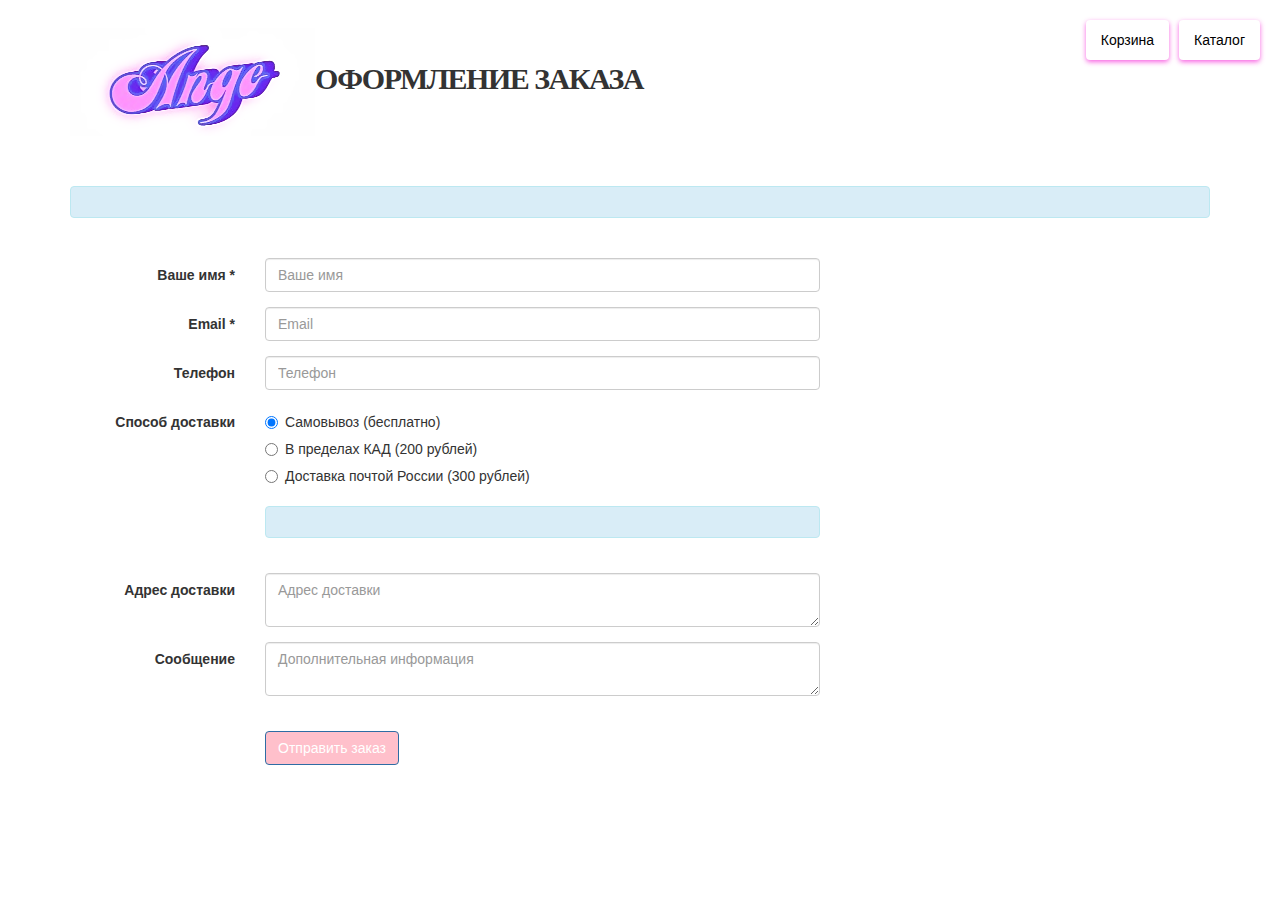
<file: order.html>
<!doctype html>
<html lang="ru">

<head>
    <meta charset="utf-8">
    <title>Ange.Заказ</title>
    <meta name="description" />
    <link href='https://fonts.googleapis.com/css?family=Ubuntu:400,700&subset=latin,cyrillic-ext' rel='stylesheet' type='text/css'>
    <link href="bootstrap.min.css" rel="stylesheet" type="text/css">
    <link href="main.css" rel="stylesheet" type="text/css">
    <link rel="icon" type="image/x-icon" href="logo.png">
</head>

<body data-page="order">
    <div class="container">
        <h1><img src="logo.png" alt="Logo">Оформление заказа</h1>
        <ul class="nav nav-pills">
            <li><a href="index.html">Каталог</a></li>
            <li><a href="shopcart.html">Корзина<span id="total-cart-count" class="badge"></span></a></li>
        </ul>
        <br />
        <br />
        <div id="order-message" class="alert alert-info"></div>
        <br />
        <form id="order-form" class="form-horizontal" role="form">
            <div class="form-group">
                <label for="input-name" class="col-sm-2 control-label">Ваше имя *</label>
                <div class="col-sm-6">
                    <input type="text" class="form-control" id="input-name" name="name" placeholder="Ваше имя">
                </div>
            </div>
            <div class="form-group">
                <label for="input-email" class="col-sm-2 control-label">Email *</label>
                <div class="col-sm-6">
                    <input type="email" class="form-control" id="input-email" name="email" placeholder="Email">
                </div>
            </div>
            <div class="form-group">
                <label for="input-phone" class="col-sm-2 control-label">Телефон</label>
                <div class="col-sm-6">
                    <input type="text" class="form-control" id="input-phone" name="phone" placeholder="Телефон">
                </div>
            </div>
            <div class="form-group">
                <label class="col-sm-2 control-label">Способ доставки</label>
                <div class="col-sm-6">
                    <input type="hidden" name="delivery_type" id="delivery-type" value="" />
                    <input type="hidden" name="delivery_summa" id="delivery-summa" value="0" />
                    <input type="hidden" name="full_summa" id="full-summa" value="0" />
                    <div class="radio">
                        <label><input type="radio" name="delivery" class="js-delivery-type" data-type="Самовывоз" data-summa="0" checked>Самовывоз (бесплатно)</label>
                    </div>
                    <div class="radio">
                        <label><input type="radio" name="delivery" class="js-delivery-type" data-type="В пределах КАД" data-summa="200">В пределах КАД (200 рублей)</label>
                    </div>
                    <div class="radio">
                        <label><input type="radio" name="delivery" class="js-delivery-type" data-type="Почта России" data-summa="300">Доставка почтой России (300 рублей)</label>
                    </div>
                    <br />
                    <div id="alert-delivery" class="alert alert-info"></div>
                </div>
            </div>
            <div class="form-group">
                <label for="input-address" class="col-sm-2 control-label">Адрес доставки</label>
                <div class="col-sm-6">
                    <textarea class="form-control" id="input-address" name="address" placeholder="Адрес доставки" row="3"></textarea>
                </div>
            </div>
            <div class="form-group">
                <label for="input-message" class="col-sm-2 control-label">Сообщение</label>
                <div class="col-sm-6">
                    <textarea class="form-control" id="input-message" name="message" placeholder="Дополнительная информация" row="3"></textarea>
                    <br />
                 
                </div>
            </div>
            <div class="form-group">
                <div class="col-sm-offset-2 col-sm-6">
                    <button id="order-btn" type="submit" class="btn btn-primary">Отправить заказ</button>
                </div>
            </div>
        </form>
    </div>

    
    <script src="order.js" type="text/javascript"></script>

</body>

</html>
</file>
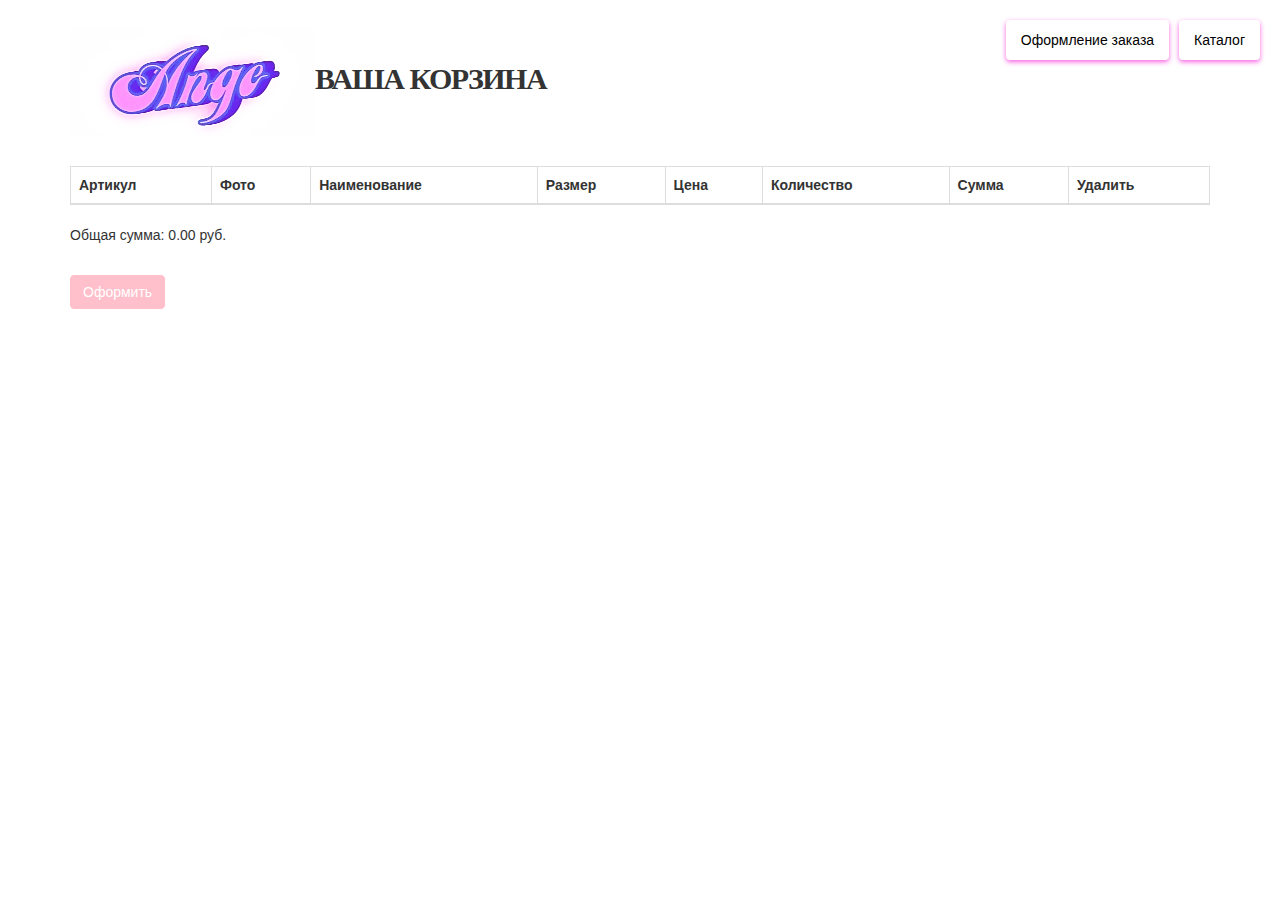
<file: shopcart.html>
<!doctype html>
<html lang="ru">

<head>
    <meta charset="utf-8">
    <title>Ange.Корзина</title>
    <meta name="description" />
    <link href='https://fonts.googleapis.com/css?family=Ubuntu:400,700&subset=latin,cyrillic-ext' rel='stylesheet' type='text/css'>
    <link href="bootstrap.min.css" rel="stylesheet" type="text/css">
    <link href="main.css" rel="stylesheet" type="text/css">
    <link rel="icon" type="image/x-icon" href="logo.png">
</head>

<body>

    <div class="container">
        <h1><img src="logo.png" alt="Logo">Ваша корзина</h1>

        <ul class="nav nav-pills">
            <li><a href="index.html">Каталог </a></li>
            <li><a href="order.html">Оформление заказа</a></li>
        </ul>
        <br />
        <div id="cart-container" class="table-responsive">
            <table id="cart" class="table table-hover table-bordered">
                <thead>
                    <tr>
                        <th>Артикул</th>
                        <th>Фото</th>
                        <th>Наименование</th>
                        <th>Размер</th>
                        <th>Цена</th>
                        <th>Количество</th>
                        <th>Сумма</th>
                        <th>Удалить</th>
                    </tr>
                </thead>
                <tbody>
                </tbody>

            </table>
        </div>
        <div>
            <p>Общая сумма: <span id="total-sum"></span> руб.</p>
        </div>
        <br />
        <a class="btn btn-info" href="order.html">Оформить</a>
    </div>

    <script src="shopcart.js" type="text/javascript"></script>
   

</body>

</html>
</file>
<file: main.css>
body {
    background-image: url("");
    background-repeat: no-repeat;
    background-size: cover;
    background-position: center center;
}

h1 {
    font-family: "Playfair Display", serif;
    font-size: 3rem;
    font-weight: bold;
    letter-spacing: -0.05em;
    line-height: 1.2;
    text-transform: uppercase;
}

.logo {
    background-image: url("Background.png");
    background-repeat: no-repeat;
    background-size: cover;
    background-position: center center;
}

header {
    background-repeat: no-repeat;
    background-size: cover;
    height: 190x;
    width: 100%;
    position: relative;
}

#search-bar {
    position: absolute;
    top: 40%;
    left: 46%;
    transform: translate(-50%, -50%);
    width: 45%;
    height: 40px;
    border-radius: 20px;
    border: none;
    padding: 10px;
    font-size: 16px;
    box-shadow: 0 2px 5px rgba(0, 0, 0, 0.3);
}


/*кнопки*/

.small-good-item__btn-add {
    background-color: white;
    color: black;
    font-weight: bold;
    border-radius: 20px;
    border: 2px solid black;
}

.small-good-item__btn-add:hover {
    background-color: pink;
}

.btn-group>* {
    display: inline-block;
    vertical-align: middle;
    box-shadow: 0 2px 5px rgba(247, 77, 222, 0.875);
}

.btn-default:hover {
    background-color: pink;
    color: white;
}

.nav-pills {
    position: absolute;
    top: 20px;
    right: 20px;
}

.nav-pills>li {
    float: right;
    margin-left: 10px;
}

.nav-pills li a {
    color: black;
    box-shadow: 0 2px 5px rgba(247, 77, 222, 0.875);
}

.nav-pills li a:hover {
    background-color: pink;
}


/*сортировка*/

.sort {
    outline-color: pink;
    border-radius: 10px;
    border: 2px solid black;
    color: black;
    font-size: 14px;
    padding: 7px;
    background-color: #fff;
    width: 100%;
    margin-bottom: 10px;
}

.form-control:hover {
    box-shadow: 0 2px 5px rgba(247, 77, 222, 0.875);
}

.sort:focus {
    border-radius: 10px;
    border: 2px solid pink;
    color: black;
    font-size: 14px;
    padding: 7px;
    background-color: #fff;
    width: 100%;
    margin-bottom: 10px;
    outline-color: pink;
}

b .sort:optional {
    color: black;
    background-color: #fff;
}


/* Каталог товаров */

.good-item {
    margin: 10px 0;
    padding: 20px;
    border: solid 1px gray;
    border-radius: 3px;
}

.good-item__id {
    padding-top: 30px;
    color: black;
}

.good-item__name {
    padding-top: 10px;
    font-size: 1.1em;
}

.good-item__price {
    padding-top: 10px;
    color: pink;
}

.good-item__btn-add {
    margin-top: 30px;
}

#goods {
    display: flex;
    flex-wrap: wrap;
}

.small-good-item {
    flex: 0 0 calc(100% / 3);
    max-width: calc(100% / 3);
    display: flex;
    justify-content: center;
    align-items: center;
}



ul.small-good-items {
    display: flex;
    flex-wrap: nowrap;
    overflow-x: auto;
    padding: 0;
    margin: 0;
}




/* кнопки размеров*/

.small-good-item__size {
    outline-color: pink;
    border-radius: 50px;
    outline-color: pink;
    background-color: white;
    color: black;
    font-size: 14px;
    font-weight: bold;
    padding: 10px 20px;
    margin-right: 10px;
    cursor: pointer;
    transition: all 0.3s ease;
    width: 140px;
}

.small-good-item__size:hover {
    background-color: pink;
    width: 140px;
    ;
}

.small-good-item__size.active {
    background-color: pink;
    width: 140px;
}

.small-good-item__size.disabled {
    opacity: 0.5;
    cursor: not-allowed;
    width: 140px;
}


/* Каталог товаров с фильтрами*/

.small-good-item {
    border: solid 1px gray;
    padding: 5px;
    margin-top: 3px;
    list-style: none;
    border-radius: 2px;
}

.small-good-item__img {
    max-width: 100%;
}

.small-good-item__name {
    color: black;
}

.small-good-item__price {
    color: palevioletred;
}

#filters-form {
    display: flex;
    justify-content: flex-end;
}


/* Корзина */

.cart-item__btn-dec-count {
    margin-right: 10px;
    cursor: pointer;
}

.cart-item__btn-inc-count {
    margin-left: 10px;
    cursor: pointer;
}

.cart-item__btn-remove {
    cursor: pointer;
}


/*категории*/

nav {
    display: inline-block;
    padding: 10px;
}

nav ul {
    display: flex;
    justify-content: center;
    transform: scaleX(1);
}

nav li {
    margin-right: 0px;
    display: flex;
    flex-direction: column;
    justify-content: center;
    align-items: center;
}

.badge {
    position: absolute;
    background-color: pink;
    width: 30px;
    height: 30px;
    border-radius: 50%;
    display: flex;
    justify-content: center;
    align-items: center;
    color: #fff;
    font-size: 18px;
    font-weight: 500;
    top: -15px;
    right: -15px;
}


/* Граница выбора каталога */

nav ul li a:hover {
    background-color: transparent;
    border: 2px solid fuchsia;
}

nav img {
    height: 70px;
    width: 70px;
    object-fit: contain;
}

nav li:last-child {
    margin-right: 0;
}

nav a {
    display: block;
    text-align: center;
    color: #333;
    text-decoration: none;
}

nav a:hover {
    background-color: #f4f4f4;
    color: #000;
}


/* Оформление заказа-кнопка-в оформление */

.btn-primary {
    background-color: pink;
}

.btn-primary:hover {
    background-color: rgba(247, 77, 222, 0.875);
}


/* для телефона */

@media only screen and (max-width: 600px) {
    body {
      font-size: 16px;
      line-height: 1.5;
    }
    
    .main-content {
      width: 100%;
      padding: 0;
    }
    
    .sidebar {
      display: none;
    }
    
    .logo {
      display: flex;
      align-items: center;
      margin-bottom: 10px;
      justify-content: center;
    }
    
    .logo img {
      max-width: 250px;
      height: auto;
    }
    
    #search-bar {
      width: 70%;
      margin-left: auto;
      margin-right: auto;
    }
    
    .nav-pills {
      position: static;
      display: flex;
      justify-content: space-between;
      margin-top: 10px;
      margin-bottom: 20px;
    }
    
    .nav-pills>li {
      margin-left: 5px;
      margin-right: 5px;
    }
    
    /* Категории */
    
    nav {
      padding: 10px;
    }
    
    nav ul {
      display: flex;
      flex-wrap: wrap;
      justify-content: center;
      align-items: center;
    }
    
    nav li {
      flex-basis: 32%;
      margin-bottom: 10px;
      text-align: center;
    }
    
    nav a {
      font-size: 12px;
    }
    
    nav img {
      height: 50px;
      width: 50px;
    }
    
    /* Каталог товаров */
    
    #goods {
      display: flex;
      flex-wrap: wrap;
      justify-content: center;
      align-items: center;
    }
    
    .good-item {
      flex: 0 0 calc(50% - 20px);
      max-width: calc(50% - 20px);
      margin: 10px;
      padding: 20px;
      text-align: center;
    }
    
    .good-item__name {
      font-size: 1.2em;
    }
    
    .good-item__price {
      font-size: 16px;
    }
    
    /* Кнопки */
    
    .small-good-item__btn-add {
      font-size: 14px;
      padding: 8px 16px;
      margin-top: 20px;
    }
    
    .small-good-item__size {
      font-size: 12px;
      padding: 5px 10px;
      margin-right: 5px;
    }
    
    /* Корзина */
    
    .btn-primary {
      font-size: 14px;
      padding: 10px 20px;
      border-radius: 5px;
    }
    
    /* Оформление заказа */
    
    .btn-danger {
      font-size: 14px;
      padding: 10px 20px;
      border-radius: 5px;
    }
  }

/* Стили для картинок товаров в корзине */

#cart-table img {
    max-width: 50px;
    max-height: 50px;
    object-fit: contain;
}

button.delete-btn {
    background-color: pink;
    color: #fff;
    border: none;
    padding: 6px 10px;
    font-size: 14px;
    border-radius: 4px;
    cursor: pointer;
}

.btn-danger {
    background-color: pink;
    color: white;
    border: none;
    padding: 10px 20px;
    border-radius: 5px;
    font-size: 14px;
  }
  
  .btn-danger:hover {
    background-color: rgba(247, 77, 222, 0.875);
  }
</file>
